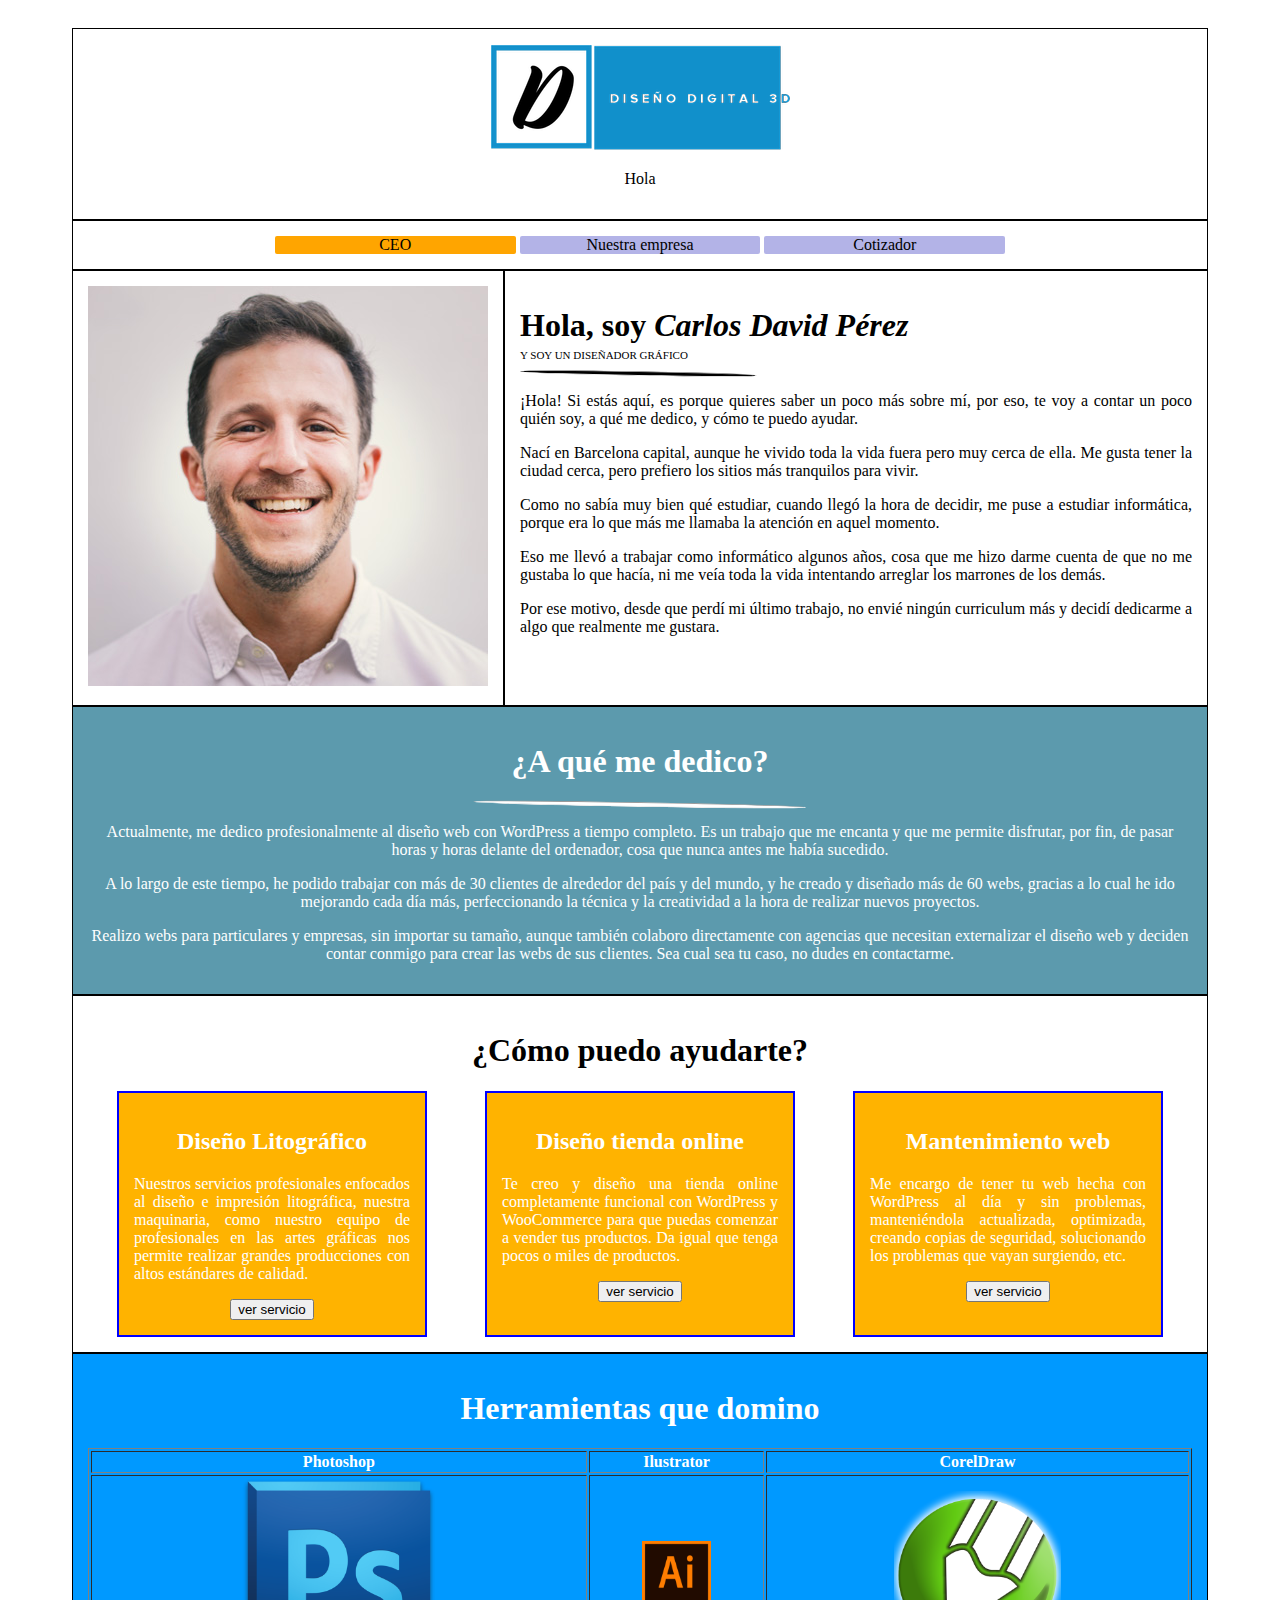
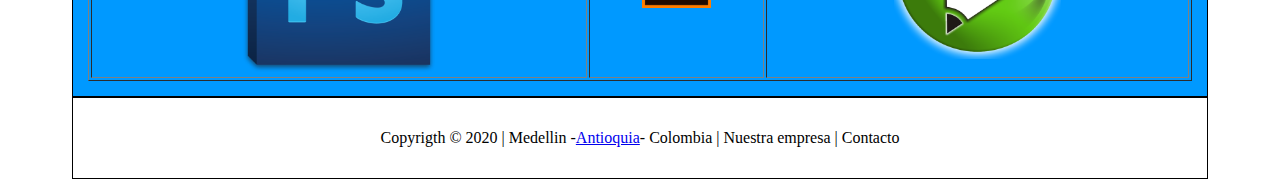
<file: index.html>
<!DOCTYPE html>
<html lang="es">

<head>
    <meta charset="UTF-8" />
    <title>Diseño Digital 3D</title>
    <link href="css/hoja-de-estilos.css" rel="stylesheet" type="text/css" />
</head>

<body>
    <main>
        <header class="borde" id="cabecera">
            <img src="imagenes/logo.png" />
            <p>Hola</p>
        </header>

        <nav class="borde" id="menu">
            <a href="#" class="activo">CEO</a>
            <a href="Nuestra_Empresa/index.html">Nuestra empresa</a>
            <a href="#">Cotizador</a>
        </nav>
        <section id="sec_quien_soy">
            <article class="borde">
                <img src="imagenes/unnamed.jpg" />
            </article>
            <article class="borde" id="art_soy">
                <h1 id="titulo_soy_dg">Hola, soy <i>Carlos David Pérez</i></h1>
                <small id="small_soy_dg">Y SOY UN DISEÑADOR GRÁFICO</small>
                <hr />
                <p>
                    ¡Hola! Si estás aquí, es porque quieres saber un poco más sobre mí,
                    por eso, te voy a contar un poco quién soy, a qué me dedico, y cómo
                    te puedo ayudar.
                </p>
                <p>
                    Nací en Barcelona capital, aunque he vivido toda la vida fuera pero
                    muy cerca de ella. Me gusta tener la ciudad cerca, pero prefiero los
                    sitios más tranquilos para vivir.
                </p>
                <p>
                    Como no sabía muy bien qué estudiar, cuando llegó la hora de
                    decidir, me puse a estudiar informática, porque era lo que más me
                    llamaba la atención en aquel momento.
                </p>
                <p>
                    Eso me llevó a trabajar como informático algunos años, cosa que me
                    hizo darme cuenta de que no me gustaba lo que hacía, ni me veía toda
                    la vida intentando arreglar los marrones de los demás.
                </p>
                <p>
                    Por ese motivo, desde que perdí mi último trabajo, no envié ningún
                    curriculum más y decidí dedicarme a algo que realmente me gustara.
                </p>
            </article>
        </section>
        <section class="borde" id="sec_me_dedico">
            <h1>¿A qué me dedico?</h1>
            <hr />
            <p>
                Actualmente, me dedico profesionalmente al diseño web con WordPress a
                tiempo completo. Es un trabajo que me encanta y que me permite
                disfrutar, por fin, de pasar horas y horas delante del ordenador, cosa
                que nunca antes me había sucedido.
            </p>
            <p>
                A lo largo de este tiempo, he podido trabajar con más de 30 clientes
                de alrededor del país y del mundo, y he creado y diseñado más de 60
                webs, gracias a lo cual he ido mejorando cada día más, perfeccionando
                la técnica y la creatividad a la hora de realizar nuevos proyectos.
            </p>
            <p>
                Realizo webs para particulares y empresas, sin importar su tamaño,
                aunque también colaboro directamente con agencias que necesitan
                externalizar el diseño web y deciden contar conmigo para crear las
                webs de sus clientes. Sea cual sea tu caso, no dudes en contactarme.
            </p>
        </section>
        <section class="borde" id="ayudarte">
            <h1>¿Cómo puedo ayudarte?</h1>
            <section id="servicios">
                <article class="borde">
                    <h2>Diseño Litográfico</h2>
                    <p>
                        Nuestros servicios profesionales enfocados al diseño e impresión
                        litográfica, nuestra maquinaria, como nuestro equipo de
                        profesionales en las artes gráficas nos permite realizar grandes
                        producciones con altos estándares de calidad.
                    </p>
                    <button>ver servicio</button>
                </article>
                <article class="borde especial">
                    <h2>Diseño tienda online</h2>
                    <p>
                        Te creo y diseño una tienda online completamente funcional con
                        WordPress y WooCommerce para que puedas comenzar a vender tus
                        productos. Da igual que tenga pocos o miles de productos.
                    </p>
                    <button>ver servicio</button>
                </article>
                <article class="borde">
                    <h2>Mantenimiento web</h2>
                    <p>
                        Me encargo de tener tu web hecha con WordPress al día y sin
                        problemas, manteniéndola actualizada, optimizada, creando copias de
                        seguridad, solucionando los problemas que vayan surgiendo, etc.
                    </p>
                    <button>ver servicio</button>
                </article>

            </section>
        </section>
        <section class="borde" id="sec_herramientas">
            <h1>Herramientas que domino</h1>
            <table border="1">
                <thead>
                    <tr>
                        <th>Photoshop</th>
                        <th>Ilustrator</th>
                        <th>CorelDraw</th>
                    </tr>
                </thead>
                <tbody>
                    <td><img src="imagenes/Adobe_Photoshop_CS5_icon.png" alt="" /></td>
                    <td><img src="imagenes/200px-Illustrator_CC_icon.png" alt="" /></td>
                    <td>
                        <img src="imagenes/185-1853438_coreldraw-logo-png-easy-corel-draw-designs.png" alt="" />
                    </td>
                </tbody>
            </table>
        </section>
        <footer class="borde">
            <p style="display: flex; justify-content: center;">
                Copyrigth &copy; 2020 | Medellin -
                <a href="https://www.antioquia.gov.co/" target="_blank">Antioquia</a>
                - Colombia | Nuestra empresa | Contacto
            </p>
        </footer>
    </main>
</body>

</html>
</file>
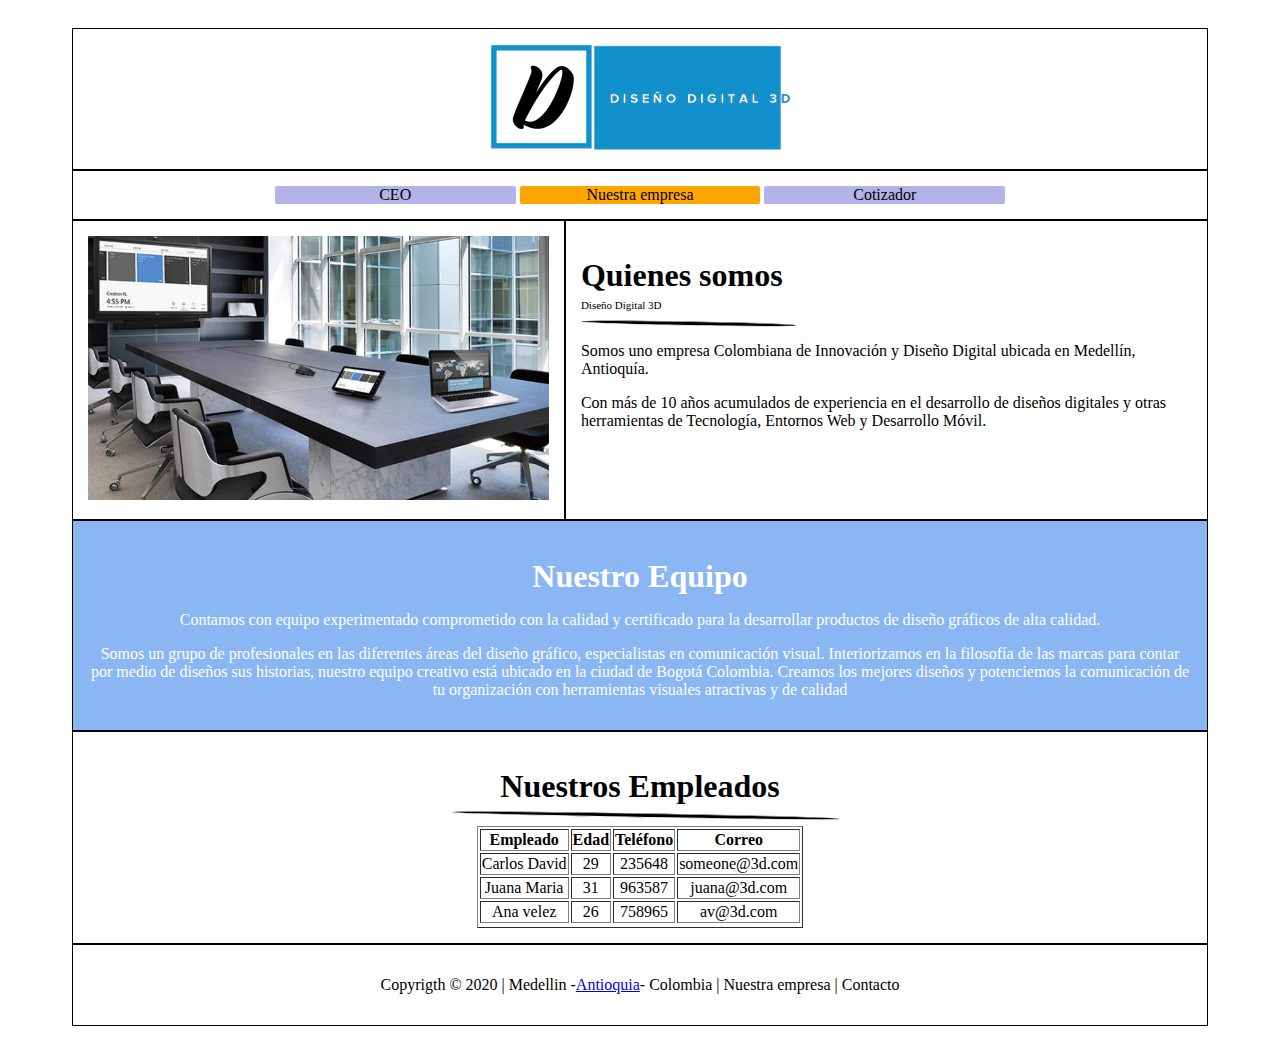
<file: Nuestra_Empresa/index.html>
<!DOCTYPE html>
<html lang="en">
<head>
    <meta charset="UTF-8">
    <meta name="viewport" content="width=device-width, initial-scale=1.0">
    <link rel="stylesheet" href="css/main.css">
    <title>NuestraEmpresa</title>
</head>
    <body>
        <main>
            <header class="borde" id="cabecera">
                <img src="imagenes_ceo/logo.png" alt="logo">
            </header>
            <nav class="borde" id="menu">
                <a href="../index.html">CEO</a>
                <a href="#"  class="activo">Nuestra empresa</a>
                <a href="#">Cotizador</a>
            </nav>
    
            <section id="who">
                <article id="oficina" class="borde">
                    <img src="imagenes_ceo/oficina-promo-750x430.jpg" alt="oficina" id="oficina_img">
                </article>

                <article id="somos" class="borde">
                    <h1 id="titulo">Quienes somos</h1>
                    <small id="company_name">Diseño Digital 3D</small>
                    <hr />

                    <p>
                        Somos uno empresa Colombiana de Innovación y Diseño Digital ubicada en Medellín, Antioquía.
                    </p>
                    <p>
                        Con más de 10 años acumulados de experiencia en el desarrollo de diseños digitales y otras herramientas de Tecnología, Entornos Web y Desarrollo Móvil.

                    </p>
                    
                    
                </article>
            </section>
 
            <section class="team borde" >
                <h1 id="titulo">Nuestro Equipo</h1>
                <p>
                    Contamos con equipo experimentado comprometido con la calidad y certificado para la desarrollar productos de diseño gráficos de alta calidad.
                </p>
                <p>
                    Somos un grupo de profesionales en las diferentes áreas del diseño gráfico, especialistas en comunicación visual. Interiorizamos en la filosofía de las marcas para contar por medio de diseños sus historias, nuestro equipo creativo está ubicado en la ciudad de Bogotá Colombia. Creamos los mejores diseños y potenciemos la comunicación de tu organización con herramientas visuales atractivas y de calidad
                </p>
            </section>

            <section class="empleados borde">
                <h1 id="titulo">Nuestros Empleados</h1>
                <hr class="hr_empleados"/> 
                <table class="tabla_empleados" border="1">
                    <thead>
                        <tr>
                            <th>Empleado</th>
                            <th>Edad</th>
                            <th>Teléfono</th>
                            <th>Correo</th>
                        </tr>

                    </thead>

                    <tbody>

                        <tr>
                            <td>Carlos David</td>
                            <td>29</td>
                            <td>235648</td>
                            <td>someone@3d.com</td>
                        </tr>
                        
                        <tr>
                            <td>Juana Maria</td>
                            <td>31</td>
                            <td>963587</td>
                            <td>juana@3d.com</td>
                        </tr>
    
                        <tr>
                            <td>Ana velez</td>
                            <td>26</td>
                            <td>758965</td>
                            <td>av@3d.com</td>
                        </tr>
                        <tr>

                        </tr>
                        
                    </tbody>



                </table>


            </section>

            <footer class="borde">
                <p style="display: flex; justify-content: center;">
                    Copyrigth &copy; 2020 | Medellin -
                    <a href="https://www.antioquia.gov.co/" target="_blank">Antioquia</a>
                    - Colombia | Nuestra empresa | Contacto
                </p>
            </footer>





        </main>

        
    </body>
</html>
</file>
<file: css/hoja-de-estilos.css>
body {
  padding-top: 20px;
  padding-left: 5%;
  padding-right: 5%;
  padding-bottom: 5px;
  font-family: Cambria, Cochin, Georgia, Times, "Times New Roman", serif;
}

.borde {
  border: 1px solid black;
  padding: 15px;
}

#cabecera {
  /* display: flex;
  justify-content: center; */
  text-align: center;
}
#menu {
  text-align: center;
}

#menu a {
  display: inline-block;
  color: black;
  text-decoration: none;
  background-color: rgba(176, 176, 230, 0.966);
  padding: 0 10px;
  line-height: normal;
  width: 20%;
  border-radius: 2px;
}

#menu a:hover {
  color: rgb(243, 238, 220);
  background-color: orange;
  font-size: medium;
  transition-delay: 0.5s;
}

#menu a:active {
  color: black;
}

#menu .activo {
  background-color: orange;
}

#sec_quien_soy {
  display: flex;
}

#sec_quien_soy #titulo_soy_dg {
  margin-bottom: 1px;
}

#sec_quien_soy #small_soy_dg {
  font-size: 11px;
}
#sec_quien_soy #art_soy {
  text-align: justify;
}
#sec_quien_soy #art_soy hr {
  /* width: 35%;
  margin-left: 0px;
  height: 3px;
  background-color: black;
  border-radius: 10%;
  transform: translate(5deg); */

  background-color: black;
  width: 35%;
  margin-left: 0;
  height: 3px;
  border-radius: 50%;
  transform: rotate(1deg);
}

#sec_me_dedico {
  color: white;
  text-align: center;
  background-color: rgb(92, 154, 173);
}

#sec_me_dedico hr {
  background-color: white;
  width: 30%;
  height: 3px;
  border-radius: 50%;
  transform: rotate(1deg);
}
#ayudarte {
  text-align: center;
}

#ayudarte #servicios {
  display: flex;
  justify-content: space-around;
}

#ayudarte #servicios article {
  background-color: #ffb300;
  color: white;
  max-width: 25%;
  border: 2px solid blue;
}

#ayudarte #servicios article p {
  text-align: justify;
}

#sec_herramientas {
  text-align: center;
  color: white;
  background-color: #0099ff;
}

#sec_herramientas table tbody img {
  width: 40%;
}
</file>
<file: Nuestra_Empresa/css/main.css>
body{
padding-top: 20px;
  padding-left: 5%;
  padding-right: 5%;
  padding-bottom: 5px;
  font-family: Cambria, Cochin, Georgia, Times, "Times New Roman", serif;
}

.borde {
    border: 1px solid black;
    padding: 15px;
  }

  #cabecera {
    /* display: flex;
    justify-content: center; */
    text-align: center;
  }

  #menu {
    text-align: center;
  }
  
  #menu a {
    display: inline-block;
    color: black;
    text-decoration: none;
    background-color: rgba(176, 176, 230, 0.966);
    padding: 0 10px;
    line-height: normal;
    width: 20%;
    border-radius: 2px;
  }
  
  #menu a:hover {
    color: rgb(243, 238, 220);
    background-color: orange;
    font-size: medium;
    
  }
  
  #menu a:active {
    color: red;
  }
  
  #menu .activo {
    background-color: orange;
  }


  #who {
    display: flex;
  }
  
  #who #titulo_soy_dg {
    margin-bottom: 1px;
  }
  
  #who #small_soy_dg {
    font-size: 11px;
  }
  #who #oficina {
    text-align: justify;
  }
  #who #art_soy hr {
    /* width: 35%;
    margin-left: 0px;
    height: 3px;
    background-color: black;
    border-radius: 10%;
    transform: translate(5deg); */
  
    background-color: black;
    width: 35%;
    margin-left: 0;
    height: 3px;
    border-radius: 50%;
    transform: rotate(1deg);
  }

  #titulo{
    margin-bottom: 1px;
  }
  #somos #company_name{
    font-size: 11px;

  }
  #who #oficina #oficina_img{
      max-width: 100%;
      height: auto;
  }
  hr{
    background-color: black;
    width: 35%;
    margin-left: 0;
    height: 3px;
    border-radius: 50%;
    transform: rotate(1deg);
  }
  .team{
      text-align: center;
      background-color: #8AB7F4;
      color: white;
  }
  .empleados{
    text-align: center;
  }

  .hr_empleados{
    text-align: center;
    margin-left: 33%;
  }
  .tabla_empleados{
    text-align: center;
    max-width: 100%;
    margin: auto;
  }
</file>
